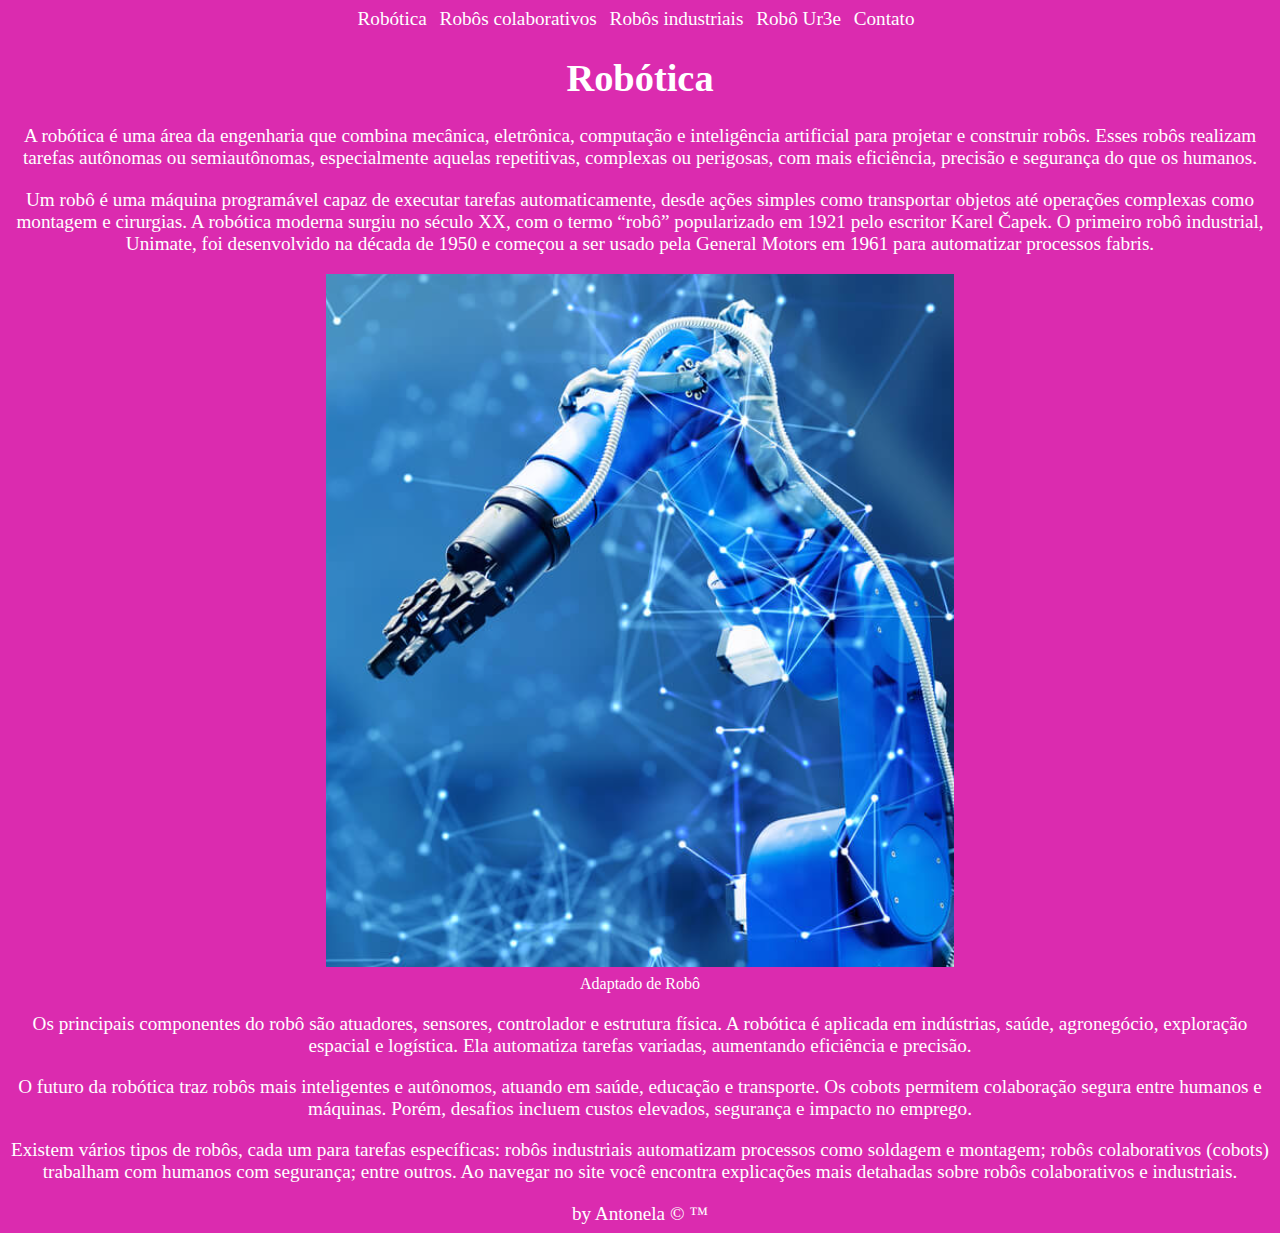
<file: index.html>
<!DOCTYPE html>
<html lang="pt-BR">
<head>
    <meta charset="UTF-8">
    <meta name="viewport" content="width=device-width, initial-scale=1.0">
    <link rel="stylesheet" href="./css/style.css">
    <title>Robótica</title>
</head>
<body>
    <header>
        <nav>
            <a href="./index.html">Robótica</a>
            <a href="./html/robos_colaborativos.html">Robôs colaborativos</a>
            <a href="./html/robos_industriais.html">Robôs industriais</a>
            <a href="./html/roboUR3e.html">Robô Ur3e</a>
            <a href="./html/contato.html">Contato</a>
        </nav>
    </header>
    <main>
        <h1>Robótica</h1>
        <p>A robótica é uma área da engenharia que combina mecânica, eletrônica, computação e inteligência artificial para projetar e construir robôs. Esses robôs realizam tarefas autônomas ou semiautônomas, especialmente aquelas repetitivas, complexas ou perigosas, com mais eficiência, precisão e segurança do que os humanos.</p>
      
        
        <p>Um robô é uma máquina programável capaz de executar tarefas automaticamente, desde ações simples como transportar objetos até operações complexas como montagem e cirurgias. A robótica moderna surgiu no século XX, com o termo “robô” popularizado em 1921 pelo escritor Karel Čapek. O primeiro robô industrial, Unimate, foi desenvolvido na década de 1950 e começou a ser usado pela General Motors em 1961 para automatizar processos fabris.</p>
        <div class="foto-robo">
            <img src="./img/robotica.png" alt="imagem de um robo"><br>
            <small>Adaptado de <a href="https://inobag.com.br/">Robô</a></small>
        </div>
        <p>Os principais componentes do robô são atuadores, sensores, controlador e estrutura física. A robótica é aplicada em indústrias, saúde, agronegócio, exploração espacial e logística. Ela automatiza tarefas variadas, aumentando eficiência e precisão.</p>
        <p>O futuro da robótica traz robôs mais inteligentes e autônomos, atuando em saúde, educação e transporte. Os cobots permitem colaboração segura entre humanos e máquinas. Porém, desafios incluem custos elevados, segurança e impacto no emprego.</p>
        <p>Existem vários tipos de robôs, cada um para tarefas específicas: robôs industriais automatizam processos como soldagem e montagem;  robôs colaborativos (cobots) trabalham com humanos com segurança; entre outros. Ao navegar no site você encontra explicações mais detahadas sobre robôs colaborativos e industriais.</p>
        
    </main>
    <footer>
        by Antonela &copy; &trade;
    </footer>
    
</body>
</html>
</file>
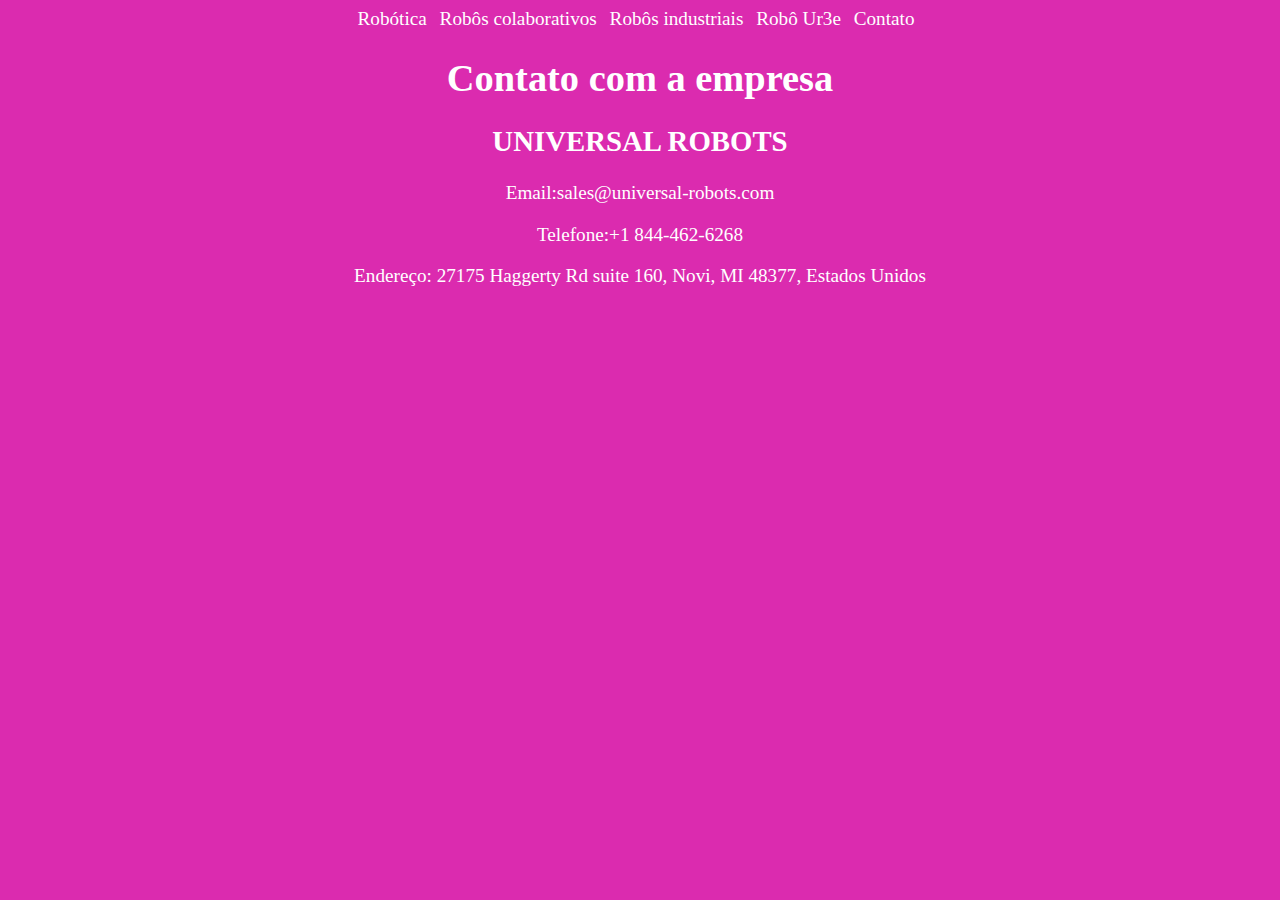
<file: html/contato.html>
<!DOCTYPE html>
<html lang="pt-BR">
<head>
    <meta charset="UTF-8">
    <meta name="viewport" content="width=device-width, initial-scale=1.0">
    <link rel="stylesheet" href="../css/style.css">
    <title>Robótica</title>
</head>
<body>
    <header>
        <nav>
            <a href="../index.html">Robótica</a>
            <a href="./robos_colaborativos.html">Robôs colaborativos</a>
            <a href="./robos_industriais.html">Robôs industriais</a>
            <a href="./roboUR3e.html">Robô Ur3e</a>
            <a href="./contato.html">Contato</a>
        </nav>
     <header>
        <main>
            <h1>Contato com a empresa</h1>
            <h2>UNIVERSAL ROBOTS</h2>
            <p>Email:sales@universal-robots.com </p>
            <p>Telefone:+1 844-462-6268</p>
            <p>Endereço: 27175 Haggerty Rd suite 160, Novi, MI 48377, Estados Unidos</p>
            <div class="mapa-robo">
                <iframe src="https://www.google.com/maps/embed?pb=!1m18!1m12!1m3!1d2941.95443760851!2d-83.43968492388383!3d42.492521271180905!2m3!1f0!2f0!3f0!3m2!1i1024!2i768!4f13.1!3m3!1m2!1s0x883ca54399f92829%3A0xed50289b535ff1a7!2sUniversal%20Robots%20USA%2C%20Inc!5e0!3m2!1spt-BR!2sbr!4v1758136615222!5m2!1spt-BR!2sbr" width="600" height="450" style="border:0;" allowfullscreen="" loading="lazy" referrerpolicy="no-referrer-when-downgrade"></iframe>
            </div>
            

        </main>
        <footer>
            
        </footer>
</file>
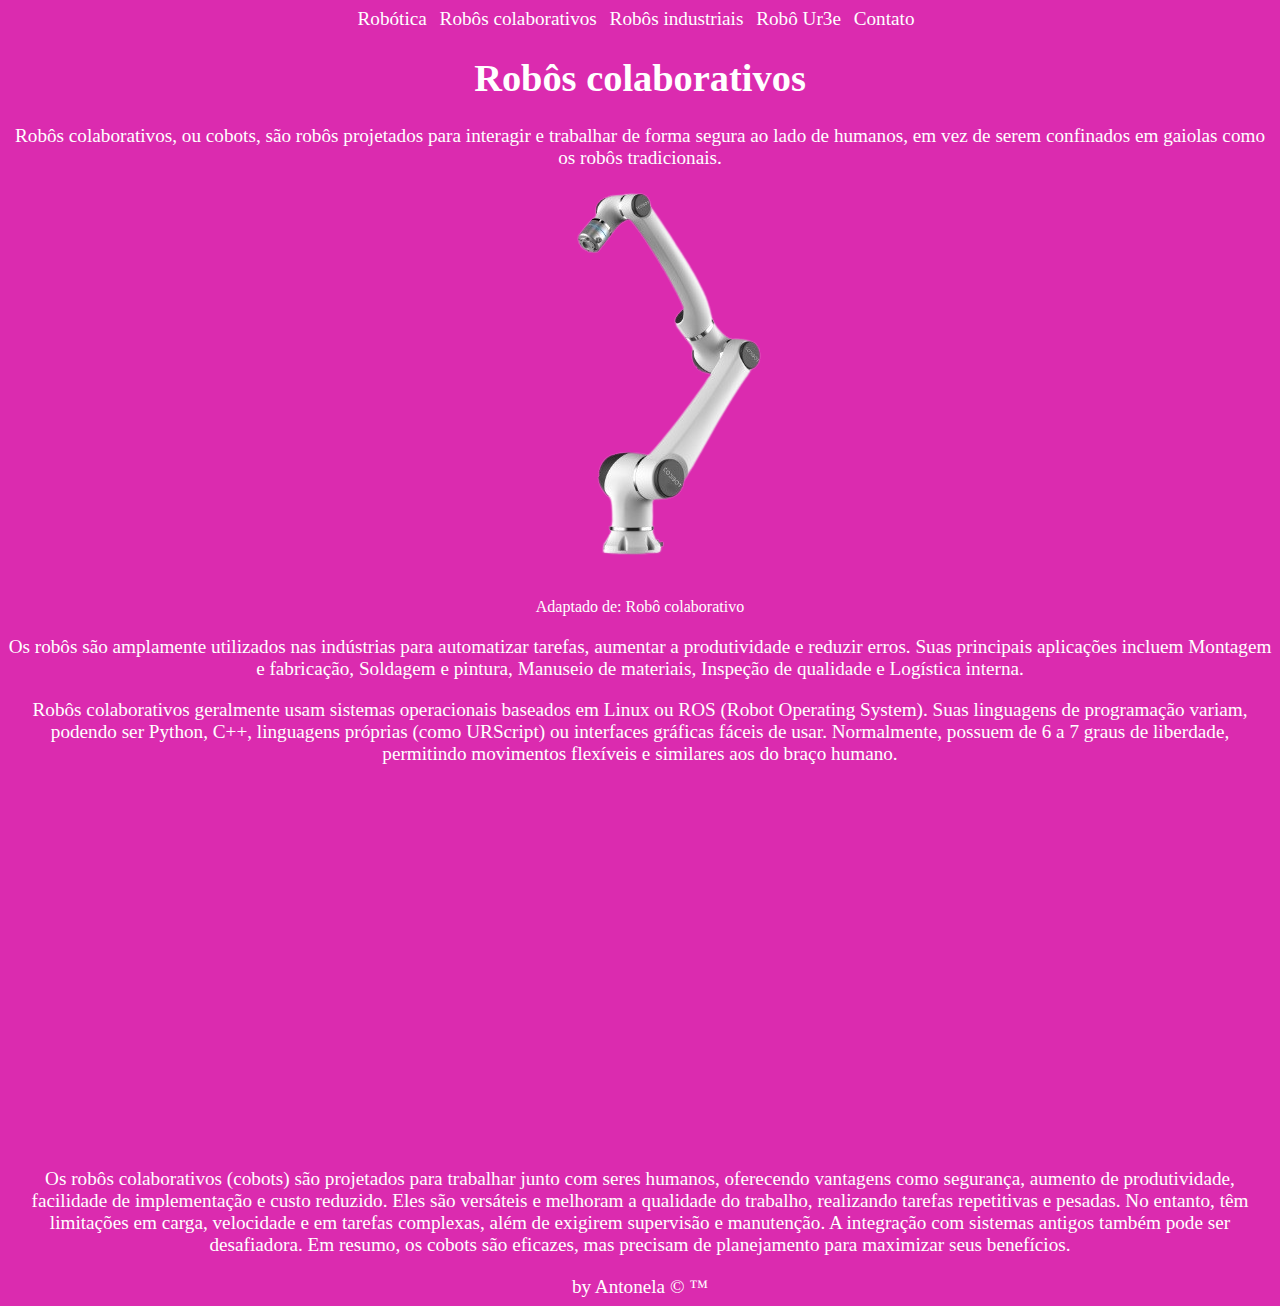
<file: html/robos_colaborativos.html>
<!DOCTYPE html>
<html lang="pt-BR">
<head>
    <meta charset="UTF-8">
    <meta name="viewport" content="width=device-width, initial-scale=1.0">
    <link rel="stylesheet" href="../css/style.css">
    <title>Robótica</title>
</head>
<body>
    <header>
        <nav>
            <a href="../index.html">Robótica</a>
            <a href="./robos_colaborativos.html">Robôs colaborativos</a>
            <a href="./robos_industriais.html">Robôs industriais</a>
            <a href="./roboUR3e.html">Robô Ur3e</a>
            <a href="./contato.html">Contato</a>
        </nav>
    </header>
    <main>
        <h1>Robôs colaborativos</h1>
        <p> Robôs colaborativos, ou cobots, são robôs projetados para interagir e trabalhar de forma segura ao lado de humanos, em vez de serem confinados em gaiolas como os robôs tradicionais.</p>
        <div class="foto-robo"> 
            <img src="../img/robo_colaborativo-removebg.jpg.png" alt="imagem de um robô"><br>
          <small>Adaptado de: <a href="https://www.codinter.com/br/">Robô colaborativo</a></small>
        </div>
        <p>Os robôs são amplamente utilizados nas indústrias para automatizar tarefas, aumentar a produtividade e reduzir erros. Suas principais aplicações incluem Montagem e fabricação, Soldagem e pintura, Manuseio de materiais, Inspeção de qualidade e Logística interna.</p>
        <p>Robôs colaborativos geralmente usam sistemas operacionais baseados em Linux ou ROS (Robot Operating System). Suas linguagens de programação variam, podendo ser Python, C++, linguagens próprias (como URScript) ou interfaces gráficas fáceis de usar. Normalmente, possuem de 6 a 7 graus de liberdade, permitindo movimentos flexíveis e similares aos do braço humano.</p>

        <div class="video-robo">
            <iframe width="360" height="360" src="https://www.youtube.com/embed/P3wRfZ4ekpk?si=zc-QE1CZrdRPTk8p" title="YouTube video player" frameborder="0" allow="accelerometer; autoplay; clipboard-write; encrypted-media; gyroscope; picture-in-picture; web-share" referrerpolicy="strict-origin-when-cross-origin" allowfullscreen></iframe></iframe>
        </div>
        <p>Os robôs colaborativos (cobots) são projetados para trabalhar junto com seres humanos, oferecendo vantagens como segurança, aumento de produtividade, facilidade de implementação e custo reduzido. Eles são versáteis e melhoram a qualidade do trabalho, realizando tarefas repetitivas e pesadas. No entanto, têm limitações em carga, velocidade e em tarefas complexas, além de exigirem supervisão e manutenção. A integração com sistemas antigos também pode ser desafiadora. Em resumo, os cobots são eficazes, mas precisam de planejamento para maximizar seus benefícios.</p>
        
    </main>
    <footer>
        by Antonela &copy; &trade;
    </footer>
    
</body>
</html>
</file>
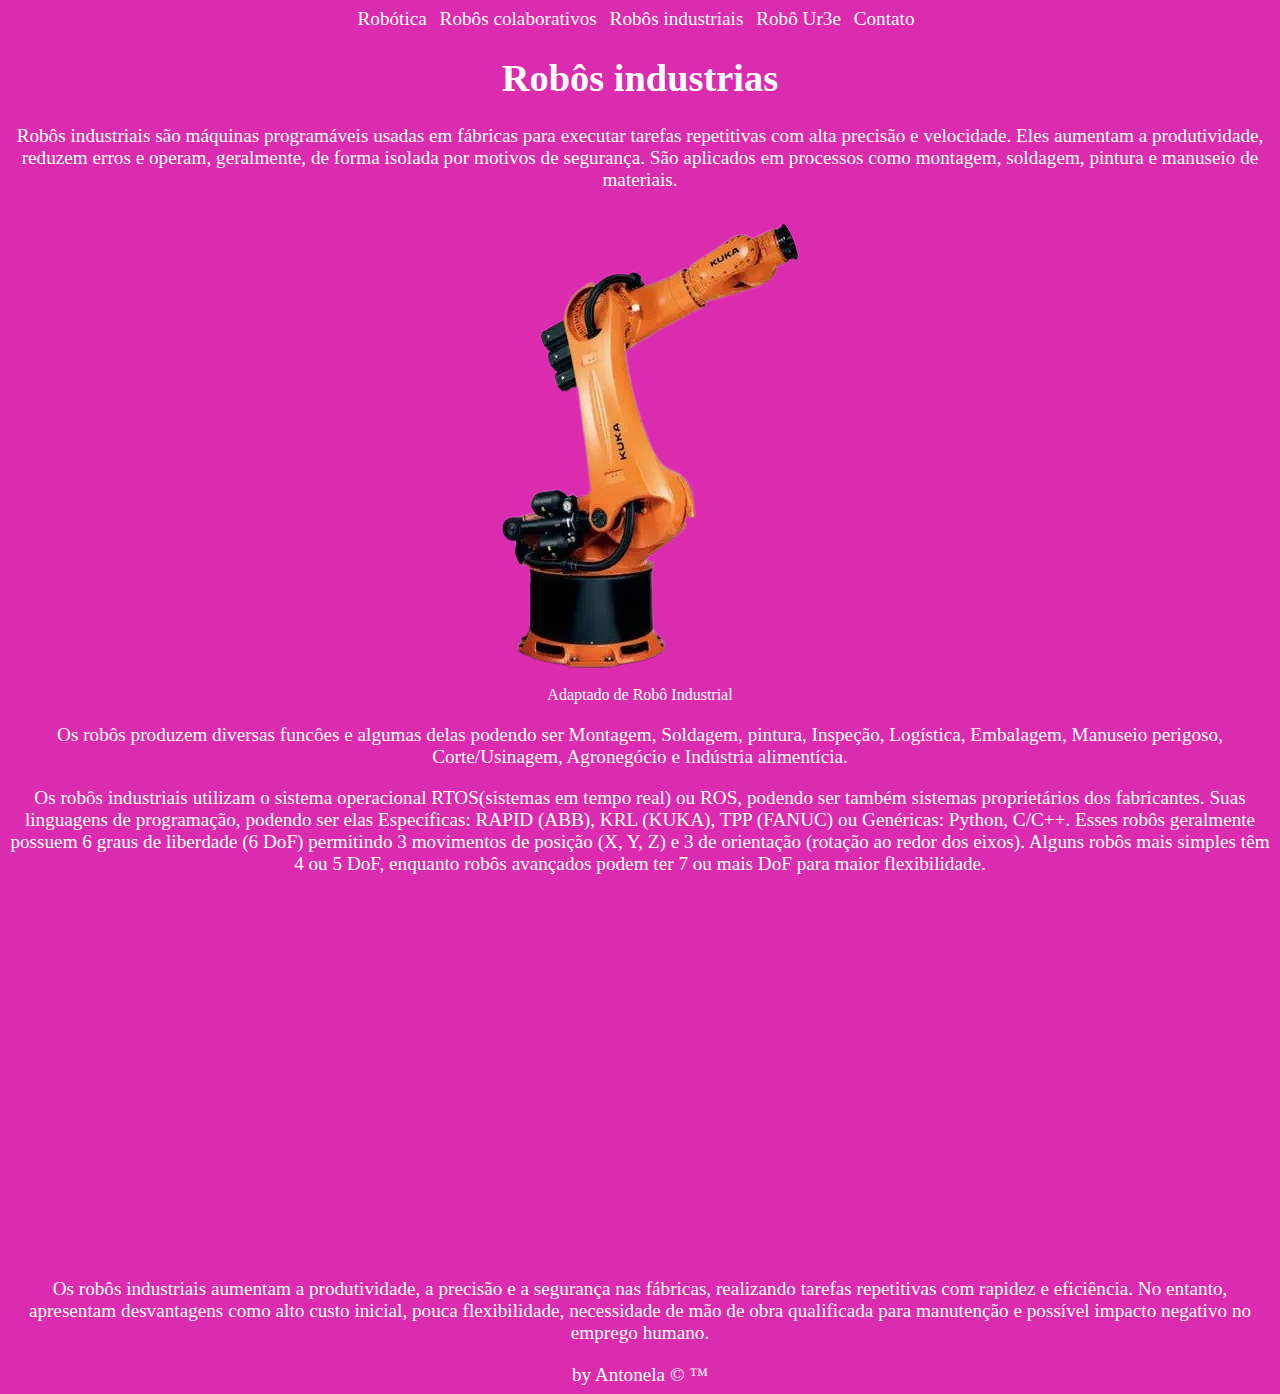
<file: html/robos_industriais.html>
<!DOCTYPE html>
<html lang="pt-BR">
<head>
    <meta charset="UTF-8">
    <meta name="viewport" content="width=device-width, initial-scale=1.0">
    <link rel="stylesheet" href="../css/style.css">
    <title>Robótica</title>
</head>
<body>
    <header>
        <nav>
            <a href="../index.html">Robótica</a>
            <a href="./robos_colaborativos.html">Robôs colaborativos</a>
            <a href="./robos_industriais.html">Robôs industriais</a>
            <a href="./roboUR3e.html">Robô Ur3e</a>
            <a href="./contato.html">Contato</a>
        </nav>
    </header>
    <main>
        <h1>Robôs industrias</h1>
        <p>Robôs industriais são máquinas programáveis usadas em fábricas para executar tarefas repetitivas com alta precisão e velocidade. Eles aumentam a produtividade, reduzem erros e operam, geralmente, de forma isolada por motivos de segurança. São aplicados em processos como montagem, soldagem, pintura e manuseio de materiais. </p>
        <div class="foto-robo"></div>
            <img src="../img/robo_industrial-removebg.jpg.png" alt="imagem de um robo"><br>
            <small>Adaptado de <a href="https://www.codinter.com/br/">Robô Industrial</a></small>
            <div>
                <p>Os robôs produzem diversas funcôes e algumas delas podendo ser Montagem, Soldagem, pintura, Inspeção, Logística, Embalagem, Manuseio perigoso, Corte/Usinagem, Agronegócio e Indústria alimentícia.</p>
                <p>Os robôs industriais utilizam o sistema operacional RTOS(sistemas em tempo real) ou ROS, podendo ser também sistemas proprietários dos fabricantes. Suas linguagens de programação, podendo ser elas Específicas: RAPID (ABB), KRL (KUKA), TPP (FANUC) ou Genéricas: Python, C/C++. Esses robôs geralmente possuem 6 graus de liberdade (6 DoF) permitindo 3 movimentos de posição (X, Y, Z) e 3 de orientação (rotação ao redor dos eixos). Alguns robôs mais simples têm 4 ou 5 DoF, enquanto robôs avançados podem ter 7 ou mais DoF para maior flexibilidade. </p>
            
            </div class="video-robo">
            <iframe width="360" height="360" src="https://www.youtube.com/embed/dThv_4Au5EA?si=rMvxa0FRSFR1PUPp" title="YouTube video player" frameborder="0" allow="accelerometer; autoplay; clipboard-write; encrypted-media; gyroscope; picture-in-picture; web-share" referrerpolicy="strict-origin-when-cross-origin" allowfullscreen></iframe></iframe>
            <div>
                <p>Os robôs industriais aumentam a produtividade, a precisão e a segurança nas fábricas, realizando tarefas repetitivas com rapidez e eficiência. No entanto, apresentam desvantagens como alto custo inicial, pouca flexibilidade, necessidade de mão de obra qualificada para manutenção e possível impacto negativo no emprego humano.</p>
    </main>
    <footer>
        by Antonela &copy; &trade;
    </footer>
    
</body>
</html>
</file>
<file: css/style.css>
body{
    background-color: rgb(219, 43, 175);
    color: white;
    text-align: center;
    font-size: 1.2rem;
}

nav a{
    margin-right: 8px;
}

a{
    text-decoration: none;
    color: white;
}

a:hover{
    transition: ease;
    transition-duration: 1.0s;
    background-color: rgb(212, 19, 164);
    padding: 0px 4px;
    border-radius: 4px;
}
a:active{
    transition: ease;
    transition-duration: 1.0s;
    background-color: rgb(212, 19, 164);
    padding: 0px 4px;
    border-radius: 4px;
}
}
.foto-robo img{
    width: 340px;
    height: 340px;
    border-radius: 16px;
}
</file>
